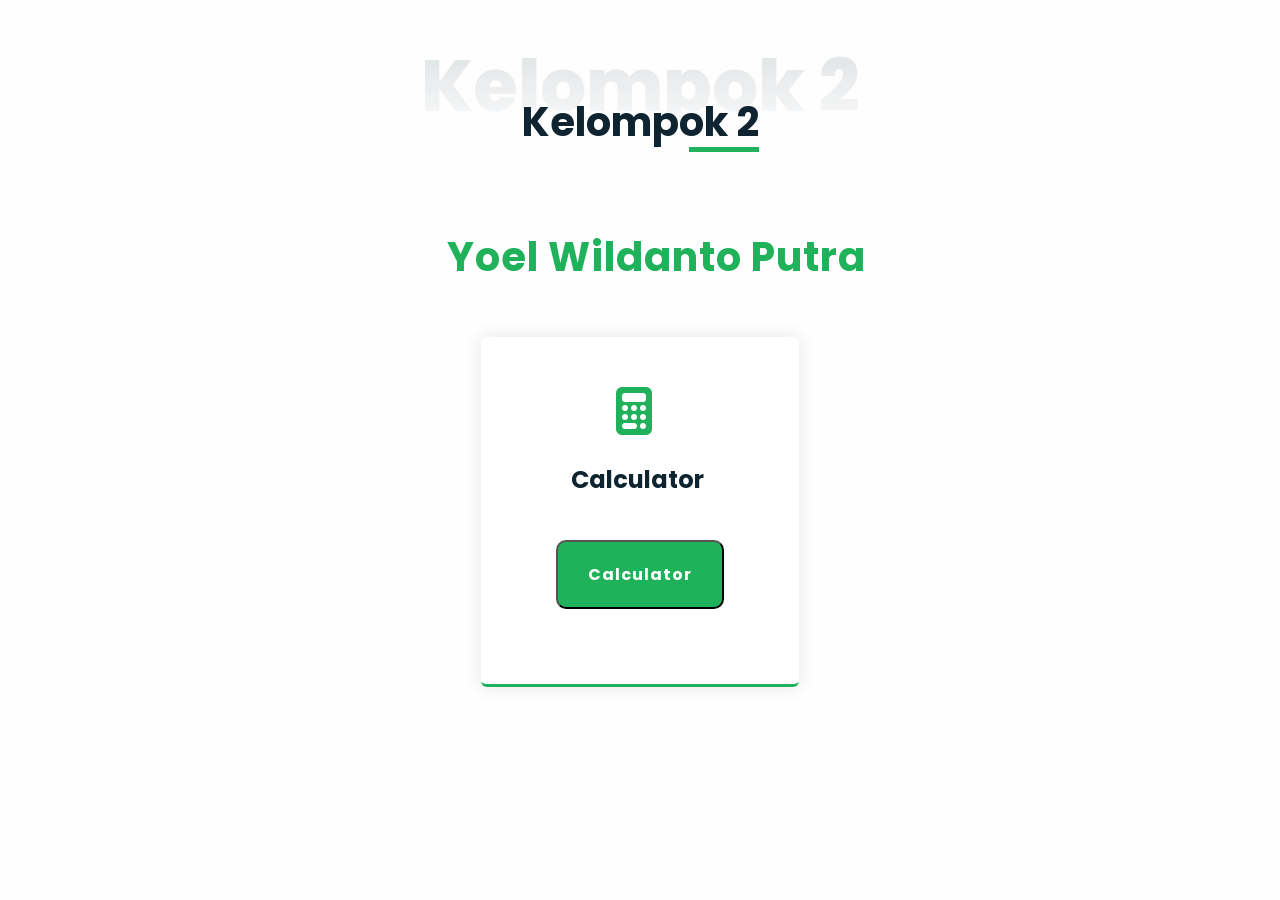
<file: index.html>
<html lang="en">
<head>
    <meta charset="UTF-8">
    <meta name="viewport" content="width=device-width, initial-scale=1.0">
    <link rel="stylesheet" href="style.css">
    <link rel="stylesheet" href="https://cdnjs.cloudflare.com/ajax/libs/font-awesome/6.4.0/css/all.min.css">
    <title>Tugas Day 14</title>
</head>
<body>
    <section class="services section" id="services">
        <div class="container flex-center">
            <h1 class="section-title-01">Kelompok 2</h1>
            <h1 class="section-title-02">Kelompok 2</h1>
            <!-- <h2>Yoel Wildanto     |  Rizky Noor Ichwanudin  |  Mahmud Rofi'i</h2> -->
        </div>
        <div class="animated-text">
            <h3>Yoel Wildanto Putra</h3>
            <h3>Rizky Noor Ichwanudin</h3>
            <h3>Mahmud Rofi'i</h3>
        </div>
            <div class="content">
                <div class="services-description">
                    <!-- <h3>Exercise</h3> -->
                </div>
                <ul class="service-list">
                    <!-- <li class="service-contanier"> -->
                        <div class="service-card">
                            <i class="fa-solid fa-calculator"></i>
                            <h3 style="align-self: center;">Calculator</h3>
                            <input class="btn" type="button" value="Calculator" onclick="calculator()">
                        </div>
                    <!-- </li> -->
                </ul>
            </div>
    </section>




<script>
    function addition(a,b){
        var num1 = parseFloat(prompt("Masukkkan angka Pertama:"));
        var num2 = parseFloat(prompt("Masukkan angka Kedua:"));
        result = num1 + num2;
        return alert(`Hasil ${num1}+${num2}= ${result}`)   
     }
    function substraction (a,b){
        var num1 = parseFloat(prompt("Masukkkan angka Pertama:"));
        var num2 = parseFloat(prompt("Masukkkan angka Kedua:"));
        result = num1 - num2;
        return alert(`Hasil ${num1}-${num2}= ${result}`)   
     }

    function multiplication (a,b){
        var num1 = parseFloat(prompt("Masukkkan angka Pertama:"));
        var num2 = parseFloat(prompt("Masukkkan angka Kedua:"));
        result = num1 * num2;
        return alert(`Hasil ${num1}x${num2}= ${result}`)
     }

    function division (a,b){
        var num1 = parseFloat(prompt("Masukkkan angka:"));
        var num2 = parseFloat(prompt("Masukkkan angka Pembagi:"));
        if (num2 !== 0) {
        result = num1 / num2;
        hasil = alert(`Hasil ${num1}:${num2}= ${result}`)
        } else {
        result = "tidak bisa dibagi angka nol";
        return alert(`Hasil: ${result}`)
        }  
    }
    function numSquare(){
            const num = parseFloat(prompt("Masukkan angka"));
            const hasil = num * num;
            alert(`Hasil dari ${num} pangkat dua adalah ${hasil}`); 
        }

        function rootSquare(){
            const num =  parseFloat(prompt("Masukkan angka"));
            const hasil = Math.sqrt(num);
            alert(`Hasil dari ${num} akar pangkat dua adalah ${hasil}`)
        }

        function rootThree(){
            const num =  parseFloat(prompt("Masukkan angka"));
            const hasil = Math.cbrt(num);
            alert(`Hasil dari ${num} akar pangkat tiga adalah ${hasil}`)
        }

        function luasLingkaran(){
            const num = parseFloat(prompt("Masukkan angka"));
            const hasil = num*2*22/7
            return alert(`Luas Lingaran dengan jari-jari ${num} adalah ${hasil}`)
        }

        function confirmation(){
            if (confirm ("Menu") == true){
                calculator();
            }else {
                alert("Terima Kasih")
            }
        }



    function calculator(){
        var menu = prompt(`Pilih Menu:\n 1. Penjumlahan \n 2. Pengurangan \n 3. Pembagian \n 4. Perkalian \n 5. Pangkat 2 \n 6. Akar pangkat 2 \n 7. Akar pangkat 3 \n 8. Luas Lingkaran`)
    menu =Number(menu)

    if (menu == 1){
        addition()

        confirmation()
    } else if (menu == 2){
        substraction()
        confirmation()
    } else if (menu == 3){
        division();
        confirmation();
    } else if (menu == 4){
        multiplication();
        confirmation();
    }
    else if (menu == 5){
        numSquare();
        confirmation()
    } else if (menu == 6){
        rootSquare();
        confirmation();
    }else if (menu == 7){
        rootThree();
        confirmation()
    } else if(menu == 8){
        luasLingkaran();
        confirmation()
    } else{
        alert("Invalid Input")
        confirmation()
    }
    }
</script>

</body>
</html>
</file>
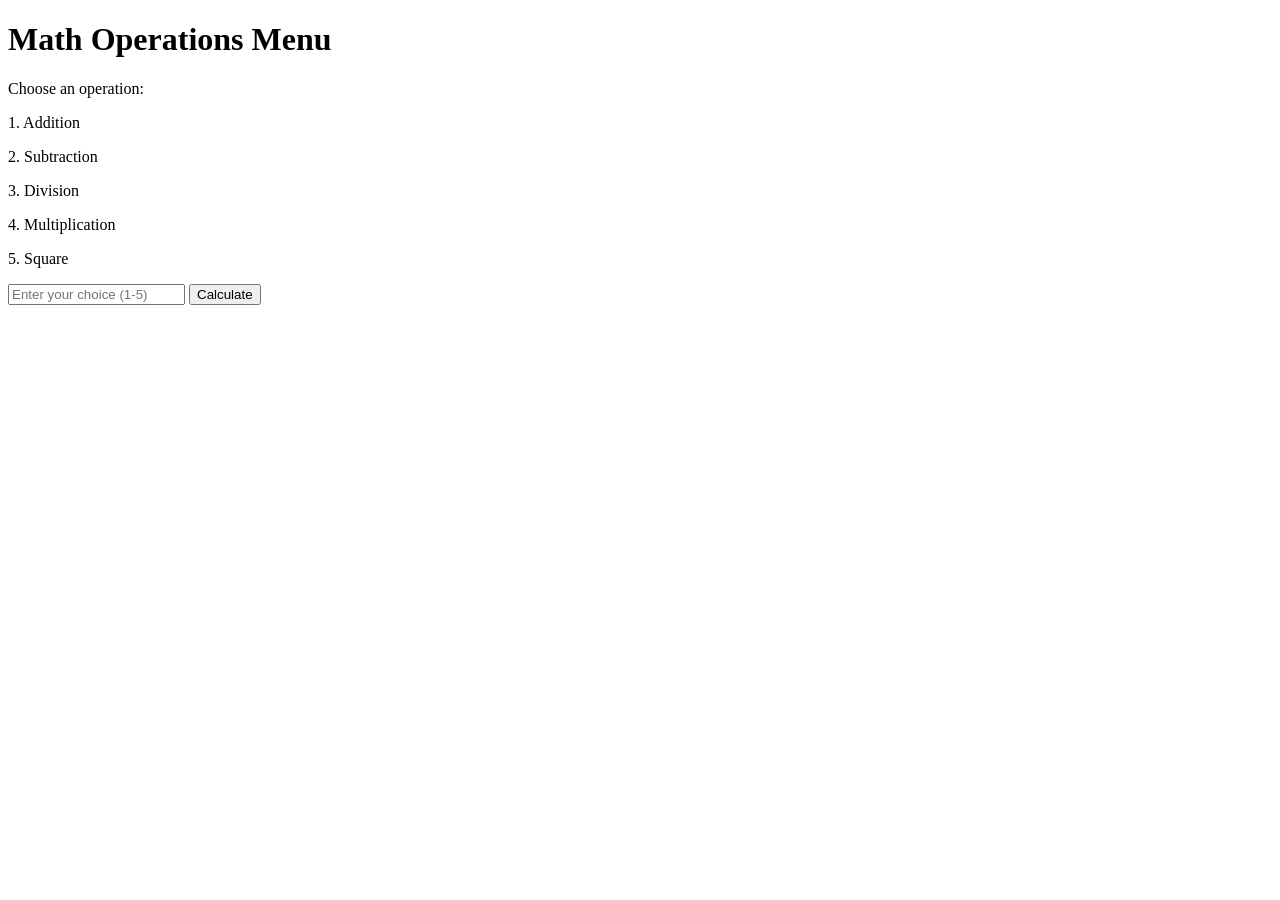
<file: lain.html>
<!DOCTYPE html>
<html>
<head>
    <title>Math Operations</title>
</head>
<body>
    <h1>Math Operations Menu</h1>
    <p>Choose an operation:</p>
    <p>1. Addition</p>
    <p>2. Subtraction</p>
    <p>3. Division</p>
    <p>4. Multiplication</p>
    <p>5. Square</p>

    <input type="number" id="operationChoice" placeholder="Enter your choice (1-5)">
    <button onclick="promptForNumbers()">Calculate</button>

    <div id="result"></div>
    <button id="backToMenu" style="display: none;" onclick="showMenu()">Back to Menu</button>

    <script>
        function promptForNumbers() {
            var choice = document.getElementById('operationChoice').value;
            var num1, num2;

            switch (choice) {
                case '1':
                    num1 = parseFloat(prompt("Enter the first number for addition:"));
                    num2 = parseFloat(prompt("Enter the second number for addition:"));
                    calculateResult(num1 + num2);
                    break;
                case '2':
                    num1 = parseFloat(prompt("Enter the first number for subtraction:"));
                    num2 = parseFloat(prompt("Enter the second number for subtraction:"));
                    calculateResult(num1 - num2);
                    break;
                case '3':
                    num1 = parseFloat(prompt("Enter the numerator for division:"));
                    num2 = parseFloat(prompt("Enter the denominator for division:"));
                    if (num2 !== 0) {
                        calculateResult(num1 / num2);
                    } else {
                        calculateResult("Cannot divide by zero");
                    }
                    break;
                case '4':
                    num1 = parseFloat(prompt("Enter the first number for multiplication:"));
                    num2 = parseFloat(prompt("Enter the second number for multiplication:"));
                    calculateResult(num1 * num2);
                    break;
                case '5':
                    num1 = parseFloat(prompt("Enter a number for squaring:"));
                    calculateResult(num1 * num1);
                    break;
                default:
                    calculateResult("Invalid choice");
            }
        }

        function calculateResult(result) {
            document.getElementById('result').innerHTML = "Result: " + result;
            document.getElementById('backToMenu').style.display = 'inline'; // Show the "Back to Menu" button
        }

        function showMenu() {
            document.getElementById('result').innerHTML = '';
            document.getElementById('backToMenu').style.display = 'none'; // Hide the "Back to Menu" button
            document.getElementById('operationChoice').value = ''; // Clear the choice input
        }
    </script>
</body>
</html>
</file>
<file: style.css>
@import url('https://fonts.googleapis.com/css2?family=Poppins:ital,wght@0,100;0,200;0,300;0,400;0,500;0,600;0,700;0,800;0,900;1,100;1,200;1,300;1,400;1,500;1,600;1,700;1,800;1,900&display=swap');

:root{
    --first-color:#0e2431;
    --second-color:rgb(31,178,90);
    --third-color:#777;
    --yellow-color: rgb(255,222,0);
    --red-color: rgb(237,23,79);

    --hovered-color:#614fd0;

    --body-bg-color:#fefefe;   
    --card-bg-color:#fff;
    --modal-bg-color:#fff;
    --bg-transparent-color:rgba(0,0,0, 0.1);
    --transparent-color-01:rgba(0,0,0,0.1);
    --transparent-color-02:rgba(106,89,209,0.1);
    --line-color:#d7d7d7;

    --color-filter: invert(1);

    --box-shadow: 0px 0px 20px rgb(0 0 0/10%);

    --small-font-size: 0.9em;
    --normal-font-size: 1em;

    --scroll-bar-color: #c5cadf;
    --scroll-thumb-color: #70768a;
    --scroll-thumb-hover-color: #454f6b;
}

*{
   margin: 0;
   padding: 0;
   box-sizing: border-box;
   font-family: 'Poppins', sans-serif; 
}

html{
    scroll-behavior: smooth;
}

body{
    color: var(--first-color);
    background: var(--body-bg-color);
    margin: 2rem 0 0 0;
    transition: .5s ease;
}

a{
    text-decoration: none;
}

li{
    list-style: none;
}

.scrollToTop-btn{
    z-index: 99999;
    position: fixed;
    right: 0;
    bottom: 20px;
    width: 45px;
    height: 45px;
    background: var(--second-color);
    color: #fff;
    font-size: var(--small-font-size);
    border-radius: 3px;
    cursor: pointer;
    opacity: 0;
    transition: .5s ease;
}

.scrollToTop-btn.active{
    right: 20px;
    pointer-events: all;
    opacity: 1;
}

::-webkit-scrollbar{
    width: 10px;
    background: var(--scroll-bar-color);
}

::-webkit-scrollbar-thumb{
    background: rgb(31, 178, 90);
    border-radius: 2em;
}

::-webkit-scrollbar-thumb:hover{
    background: rgb(237,23,79);
}


header{
    z-index: 99999;
    width: 100%;
    position: fixed;
    top: 0;
    left: 0;
    backdrop-filter: blur(20px);
    transition: .6s ease;
}

header.sticky{
background: rgba(255,255,255, 0.1);
box-shadow: var(--box-shadow);
}

.nav-bar{
    position: relative;
    height: calc(4rem+1rem);
    max-width: 1250px;
    display: flex;
    justify-content: space-between;
    align-items: center;
    margin-left: auto;
    margin-right: auto;
    padding: 0 20px;
    transition: .6s ease;
}

header.sticky .nav-bar{
    height: calc(2.5rem + 1rem);
}

.nav-bar .logo{
    color: var(--first-color);
    font-size: 2.5em;
    font-weight: 600;
}

.nav-items a{
    color: var(--first-color);
    font-size: var(--normal-font-size);
    font-weight: 500;
}

.nav-items a:not(:last-child){
    margin-right: 50px; 
}

.nav-items a:hover{
    color: var(--second-color);
}


.animated-text{
    position: relative;
    height: 55px;
    overflow: hidden;
    margin: 0 0 0 350;
}

.animated-text h3{
    color: var(--second-color);
    font-size: 2.5em;
    font-weight: 700;
    line-height: 50px;
    letter-spacing: 1px;
    align-self: center;
    
}

.animated-text h3:nth-child(1){
    animation: text-move 12s infinite;
}

@keyframes text-move {
    0%{
        margin-top: 0;
    }
    25%{
        margin-top: -50px;
    }
    50%{
        margin-top: -100px;
    }
    75%{
        margin-top: -50px;
    }
    100%{
        margin-top: 0px;
    }
}



.btn{
    background: var(--second-color);
    color: #fff;
    font-size: var(--normal-font-size);
    font-weight: 700;
    display: inline-block;
    margin: 25px;
    padding: 20px 30px;
    letter-spacing: 1px;
    border-radius: 10px;
}

.btn:hover{
    background: rgb(237,23,79);
    color: rgb(255,222,0);
}


@keyframes arrow-down{
    0%{
        transform: translateY(0);
    }
    30%{
        transform: translateY(10px);
    }
    
}

.flex-center{
    display: flex;
    justify-content: center;
    align-items: center;
}

.section{
    position: relative;
    width: 1150px;
    margin-left: auto;
    margin-right: auto;
    padding: 0rem 2rem 1rem;
}

.sub-section{
    position: relative;
    width: 1150px;
    margin-left: auto;
    margin-right: auto;
    padding: 6rem 0;
}

.section-title-01{
    font-size: 4.5em;
    font-weight: 800;
    margin-bottom: 2rem;
    background: linear-gradient(to top, transparent 0%, var(--first-color) 70%);
    -webkit-background-clip: text;
    -webkit-text-fill-color: transparent;
    opacity: .1;
}

.section-title-02{
    font-size: 2.5em;
    font-weight: 700;
    transform: translateY(-80px);
    margin-top: px;
}

.section-title-02::before{
    content: '';
    position: absolute;
    width: 70px;
    height: 5px;
    right: 0;
    bottom: 0;
    background: var(--second-color);
}

.container{
    position: relative;
    flex-direction: column;
}


.services .container .content{
    width: 100%;
}

.services-description{
    font-size: 2em;
    margin-top: 50px;
}

.service-list{
    display: flex;
    /* grid-template-columns: repeat(auto-fill, minmax(225px, 1fr)); */
    max-width: 100%;
    margin: 0 auto;
    gap: 20px;
}

.service-list i{
    margin: 0 0 0 85;
}

.service-list h3{
    margin: 0 0 0 40;
}

.service-card{
    background: var(--card-bg-color);
    border-bottom: 3px solid var(--second-color);
    padding: 50px;
    border-radius: 6px;
    box-shadow: var(--box-shadow);
    margin: auto;
}

.service-card > i{
    color: var(--second-color);
    font-size: 3em;
    margin-bottom: 30px;
}

.service-card h3{
    font-size: 1.5em;
    font-weight: 700;
    line-height: 30px;
    margin-bottom: 20px;
}

.service-card .learn-more-btn{
    color: var(--third-color);
    cursor: pointer;
    transition: .3s ease;
}

.service-card .learn-more-btn i{
    transition: .3s ease;
}

.service-card:hover .learn-more-btn i{
    transform: translateX(10px);
}

.service-modal{
    z-index: 999999;
    position: fixed;
    width: 100%;
    height: 100vh;
    top: 0;
    left: 0;
    background: var(--bg-transparent-color);
    backdrop-filter: blur(10px);
    visibility: hidden;
    opacity: 0;
    transition: .3s ease;
}

.service-modal.active{
    visibility: visible;
    opacity: 1;
}

.service-modal-body{
    position: relative;
    background: var(--modal-bg-color);
    max-width: 600px;
    margin: 20px;
    padding: 40px;
    border-radius: 10px;
    box-shadow: var(--box-shadow);
    transform: translateY(-50px);
    transition: .5s ease;
}

.service-modal.active .service-modal-body{
    transform: translateY(0);
}

.service-modal-body .modal-close-btn{
    position: absolute;
    top: 0;
    right: 0;
    margin: 20px;
    cursor: pointer;
}

.service-modal-body h3{
    font-size: 2em;
}

.service-modal-body h4{
    font-size: 1.3em;
    font-weight: 600;
    margin: 15px 0 10px;
}

.service-modal-body ul li{
    margin-top: 15px;
}

.service-modal-body ul li i{
    color: var(--second-color)
}



::placeholder{
    color: var(--first-color);
}




@media screen and (max-width: 1070pxpx) {
}
</file>
